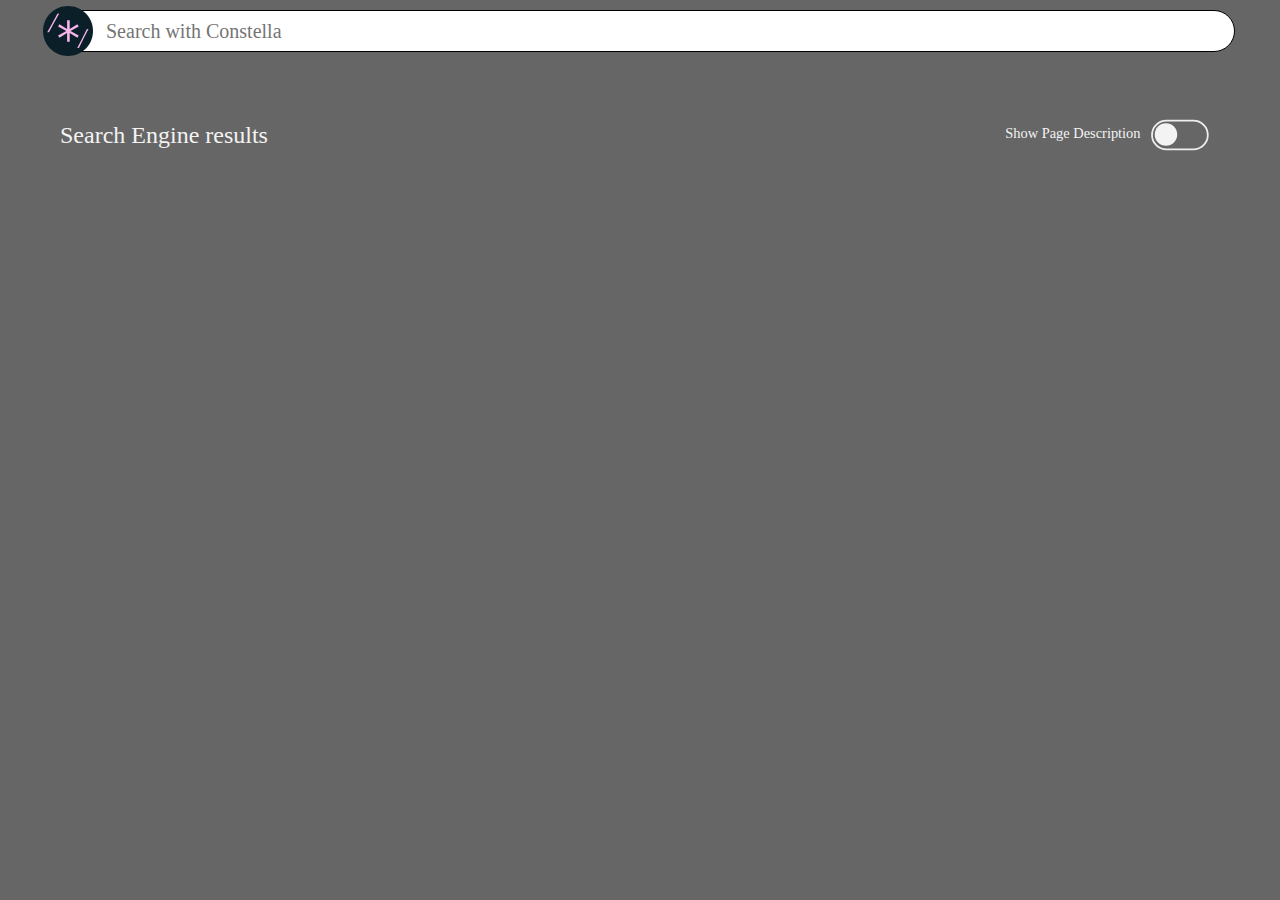
<file: index.html>
<!DOCTYPE html>
<html>
    <head>
        <meta name="viewport" content="width=device-width, initial-scale=1.0"/>
        <title>Constella Web Demo</title>
        <link rel="stylesheet" href="assets/index.css"/>
        <script type="text/javascript" src="assets/jquery-3.5.1.slim.min.js"></script>
        <script type="text/javascript" src = "./assets/index.js"></script>
        <script type="text/javascript" src="assets/crawl-search-engine.js" ></script>
    </head>
    <body>
        <div class="hidden" style="position:absolute;z-index: 99;">
        </div>
        <section class="window-holder">
            <div class="front-header">
                <div class="search-bar">
                    <input type = "text" placeholder="Search with Constella"/>
                    <div class="logo-holder">
                        <img src = "assets/constella-icon-100x100.svg"/>
                    </div>
                </div>
            </div>
            <div class = "sch-rls">
                <!--Show the Web Results first if the user is not searching for a native app-->
                <div class="web-results">
                    <div class = "rlt-header">
                        <h2 class="rlt-name">
                            Search Engine results
                        </h2>
                        <span class="showl-btn">
                            <label>Show Page Description &nbsp;</label>
                            <span class="status" data-status = "0">
                                <span class = "status-block"></span>
                            </span>
                        </span>
                    </div>
                    <div class="results">
                        <!--Update the search results from DuckDuckGo here-->
                        <!--Currently the results are added by index.js-->
                    </div>
                </div>
                <!--Show results from the Computer Apps-->
            </div>
        </section>
    </body>
</html>
</file>
<file: assets/index.css>
*{
    font-family: 'ubuntu';/* The Runtime should replace this with the system font*/
    font-weight: 100;
    transition:all .3s ease-in-out;
}
::-webkit-scrollbar{width: 3px;}
::-webkit-scrollbar-track{visibility: hidden;}
::-webkit-scrollbar-thumb{visibility: hidden;}

body{
    margin: 0;
    /* background: url("pexels-hristo-fidanov-1252890.jpg");
    *  This isn't actually a background when we 
    *  Deploy this.
    *  You might need not care too much about this background.
    *  When we deploy this, the background will be transparent
    *  so that the desktop wallpaper can be used and doesn't despend
    *  on the html dom.
    */
    background-repeat: no-repeat;
    background-size: cover;
    overflow-y: scroll;
}
body .window-holder{
    min-height: 100vh;
    background-color: rgba(0,0,0,0.6)
}
body .window-holder .front-header{
    display: flex;
    justify-content: center;
    align-content:center;
    width: 100%;
    position: relative;
    background: transparent;
    padding-top: 10px;
}
body .window-holder .front-header input{
    height: 30px;
    width: 85vw;
    border-radius: 100px;
    border:1px solid #000;
    outline: none;
    padding: 5px 40px;
    padding-left: 60px;
    font-size: 20px;
}
body .window-holder .search-bar {
    position: relative;
}
body .window-holder .search-bar .logo-holder{
    position: absolute;
    top: -4px;
    left:-2px;
    /* The below attributes are supposed to be like this*/
    /* It is suppossed to be bigger than the text input*/
    /* Change it if you can make it better*/
    width: 50px;
    height: 50px;
}
body .window-holder .search-bar .logo-holder img{
        animation:spin 3s linear infinite;
        height: 100%;
        width: 100%;
}
@keyframes spin{
    0%{ transform:rotate(-45deg)}
    50%{transform:rotate(0deg)}
    100%{transform:rotate(-45deg)}
}
.sch-rls{
    padding: 50px 60px;
}
.rlt-name{
    color: #f3f3f3;
}
.sch-rls .web-results .results{
    padding: 30px 0;
    display: flex;
    justify-content: center;
    align-items: center;
    flex-wrap: wrap;
}
.sch-rls .web-results .results a{
    text-decoration:none;
}
.sch-rls .web-results .results .result{
    width: 100%;
    min-height: 50px;
    background:transparent;
    padding: 18px 20px;
    cursor: pointer;
    border-radius: 5px;
    margin-top: 5px;
    animation:turnUp 1s linear;
}
@keyframes turnUp{
    from{
        margin-top:20px;
        opacity: 0;
    }
    to{
        margin-top:0px;
        opacity: 1;
    }
}
.sch-rls .web-results .results .result:hover{
    background:#eee;
}
.sch-rls .web-results .results .result:hover strong{
    color:#000
}
.sch-rls .web-results .results .result:hover .bread-crumbs{
    font-weight: 400;
}
.sch-rls .web-results .results p{
    color: #f3f3f3;
    height: 0;
    overflow: hidden;
}
.sch-rls .web-results .results .result.show-dsc a > p{
    color: #f3f3f3;
    height: 60px;
}
.sch-rls .web-results .results .result:hover a > p{
    color: #000;
    height: 60px;
}
.sch-rls .web-results .results .result strong{
    color: #f3f3f3;
    font-weight: 400;
}
.sch-rls .web-results .results .result span{
    color: yellowgreen;
    display: block;
    margin-top: 6px;
}
.sch-rls .rlt-header .rlt-name{
    font-weight: 100;
}
.sch-rls .web-results .rlt-header{
    display: flex;
    justify-content: space-between;
    align-items: center;
}
.sch-rls .web-results .rlt-header .showl-btn{
    color: #f3f3f3;
}
.sch-rls .web-results .rlt-header .showl-btn .status{
    min-height: 30px;
    min-width: 60px;
    border: 2px solid #eee;
    display:inline-block;
    border-radius: 100px;
    vertical-align: middle;
    position: relative;
    cursor: pointer;
}
.sch-rls .web-results .rlt-header .showl-btn .status[data-status="1"]{
    border: 2px solid yellowgreen
}
.sch-rls .web-results .rlt-header .showl-btn .status[data-status="1"] .status-block{
    right:2px;
    top:2px;
    left:unset;
    background: yellowgreen;
}
.sch-rls .web-results .rlt-header .showl-btn{
    transform:scale(0.9);
}
.sch-rls .web-results .rlt-header .showl-btn .status .status-block{
    display: block;
    position: absolute;
    min-height: 25px;
    min-width: 25px;
    background: #f3f3f3;
    border-radius: 100%;
    left:2px;
    top:2px;
}
</file>
